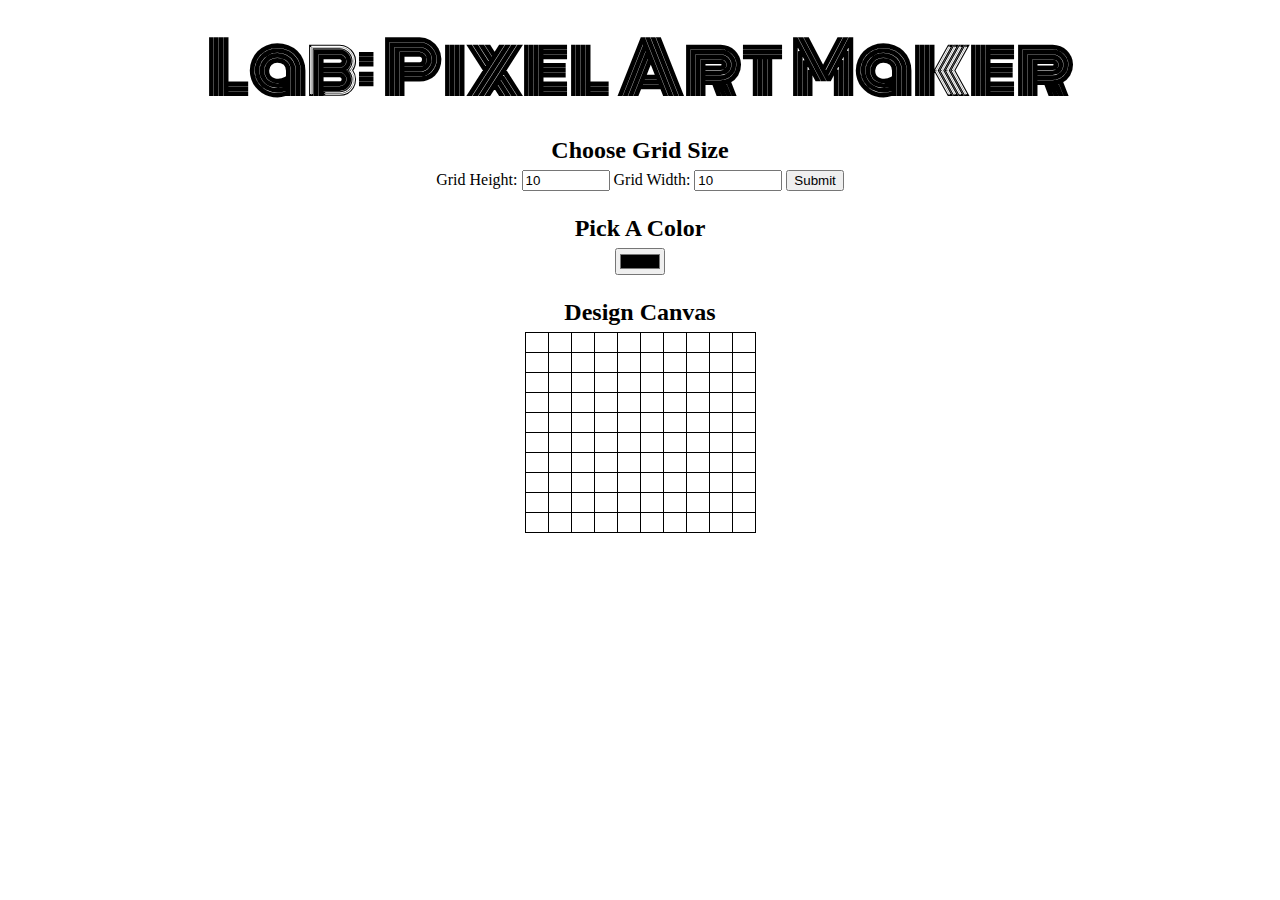
<file: index.html>
<!DOCTYPE html>
<html>
<head>
    <title>Pixel Art Maker!</title>
    <link rel="stylesheet" href="https://fonts.googleapis.com/css?family=Monoton">
    <link rel="stylesheet" href="styles.css">
</head>
<body>
    <h1>Lab: Pixel Art Maker</h1>

    <h2>Choose Grid Size</h2>
    <form id="sizePicker" action="post">
        Grid Height:
        <input type="number" id="inputHeight" name="height" min="1" max="50" value="10">
        Grid Width:
        <input type="number" id="inputWidth" name="width" min="1" max="50" value="10">
        <input type="submit">
    </form>

    <h2>Pick A Color</h2>
    <input type="color" id="colorPicker">

    <h2>Design Canvas</h2>
    <table id="pixelCanvas"></table>
    <script src="https://ajax.googleapis.com/ajax/libs/jquery/3.3.1/jquery.min.js"></script>
    <script src="designs.js"></script>
</body>
</html>
</file>
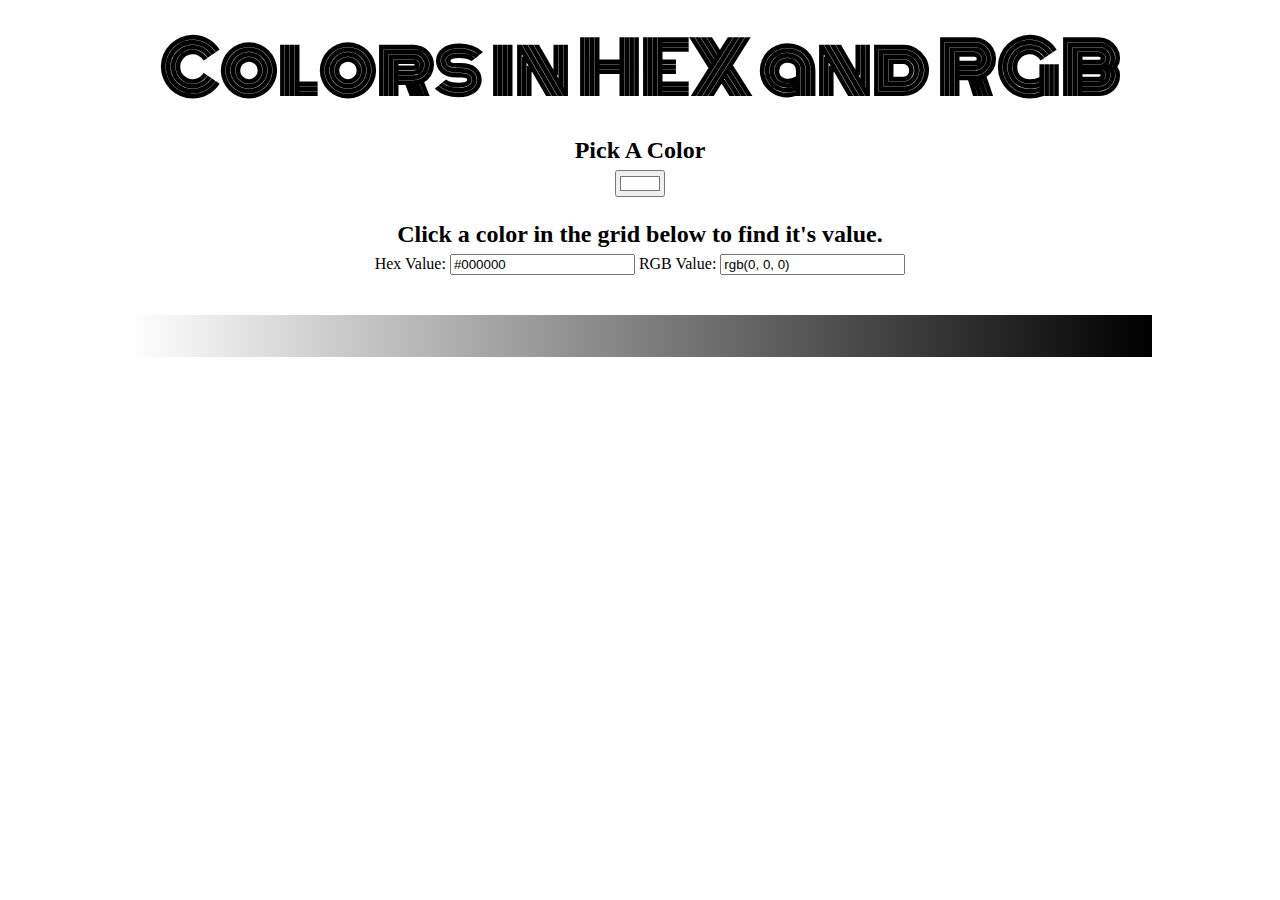
<file: hex-rgb.html>
<!DOCTYPE html>
<html>
<head>
    <title>Colors in HEX and RGB</title>
    <link rel="stylesheet" href="https://fonts.googleapis.com/css?family=Monoton">
    <link rel="stylesheet" href="hex-rgb.css">
</head>
<body>
    <h1>Colors in HEX and RGB</h1>

    <h2>Pick A Color</h2>
    <input type="color" id="colorPicker" value="#FFFFFF">

    <h2>Click a color in the grid below to find it's value.</h2>
    Hex Value:
    <input type="text" id="colorHex" value="#000000">
    RGB Value:
    <input type="text" id="colorRGB" value="rgb(0, 0, 0)">

    <table id="pixelCanvas"></table>
    <script src="https://ajax.googleapis.com/ajax/libs/jquery/3.3.1/jquery.min.js"></script>
    <script src="hex-rgb.js"></script>
</body>
</html>
</file>
<file: styles.css>
body {
    text-align: center;
}

h1 {
    font-family: Monoton;
    font-size: 70px;
    margin: 0.2em;
}

h2 {
    margin: 1em 0 0.25em;
}

h2:first-of-type {
    margin-top: 0.5em;
}

table,
tr,
td {
    border: 1px solid black;
}

table {
    border-collapse: collapse;
    margin: 0 auto;
}

tr {
    height: 20px;
}

td {
    width: 20px;
}

input[type=number] {
    width: 6em;
}
</file>
<file: hex-rgb.css>
body {
    text-align: center;
}

h1 {
    font-family: Monoton;
    font-size: 70px;
    margin: 0.2em;
}

h2 {
    margin: 1em 0 0.25em;
}

h2:first-of-type {
    margin-top: 0.5em;
}

table,
tr,
td {
    border: 0px solid #ccc;
}

table {
    border-collapse: collapse;
    margin: 40px auto;
}

tr {
    height: 2px;
}

td {
    width: 2px;
}

input[type=number] {
    width: 6em;
}
</file>
